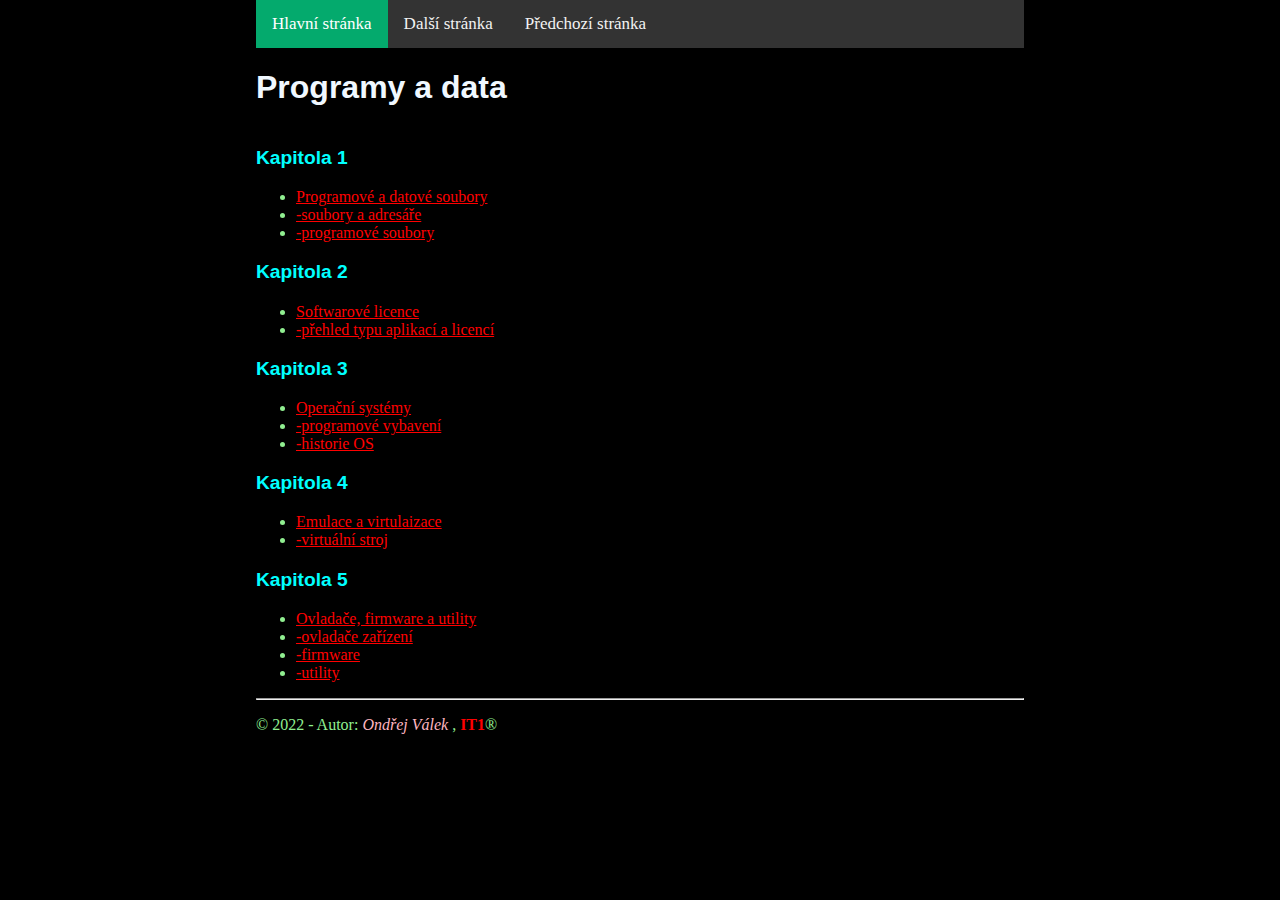
<file: index.html>
<!DOCTYPE html>
<html lang="cs">

<head>
    <meta charset="UTF-8">
    <meta http-equiv="X-UA-Compatible" content="IE=edge">
    <meta name="viewport" content="width=device-width, initial-scale=1.0">
    <title>Programy a data</title>
    <link rel="stylesheet" href="./css/style.css">
    <link rel="stylesheet" href="./css/homepage.css">
    <link rel="stylesheet" href="/css/lista.css">
</head>

<body>
    <header>
        <div class="topnav">
            <a class="active" href="../programy-a-data/index.html">Hlavní stránka</a>
            <a href="a/index.html">Další stránka</a>
            <a href="z/ovladace.html">Předchozí stránka</a>
          </div> 
        <h1>Programy a data</h1>
    </header>
    <main>
        <div class="flex-container">
        </div>
        <h3>Kapitola 1</h3>
        <ul>
            <li><a href="a/index.html">Programové a datové soubory</a></li>
            <li><a href="a/index.html">-soubory a adresáře</a></li>
            <li><a href="a/index.html">-programové soubory</a></li>
        </ul>
        <div>
            <h3>Kapitola 2</h3>
            <ul>
                <li><a href="b/operacnisystemy.html">Softwarové licence</a></li>
                <li><a href="b/operacnisystemy.html">-přehled typu aplikací a licencí</a></li>
            </ul>
        </div>
        <div>
            <h3>Kapitola 3</h3>
            <ul>
                <li><a href="f/operacnisystemy.html">Operační systémy</a></li>
                <li><a href="f/operacnisystemy.html">-programové vybavení</a></li>
                <li><a href="f/operacnisystemy.html">-historie OS</a></li>
            </ul>
        </div>
        <div>
            <h3>Kapitola 4</h3>
            <ul>
                <li><a href="h/index.html">Emulace a virtulaizace</a></li>
                <li><a href="h/index.html">-virtuální stroj</a></li>
            </ul>
        </div>
        <div>
            <h3>Kapitola 5</h3>
            <ul>
                <li><a href="a/index.html">Ovladače, firmware a utility</a></li>
                <li><a href="a/index.html">-ovladače zařízení</a></li>
                <li><a href="a/index.html">-firmware</a></li>
                <li><a href="a/index.html">-utility</a></li>
            </ul>
        </div>      
    </main>
    <footer>
        <hr>
        <p>&copy; 2022 - Autor: <i>Ondřej Válek</i> , <b>IT1</b>&#174;</p>
    </footer>
</body>

</html>
</file>
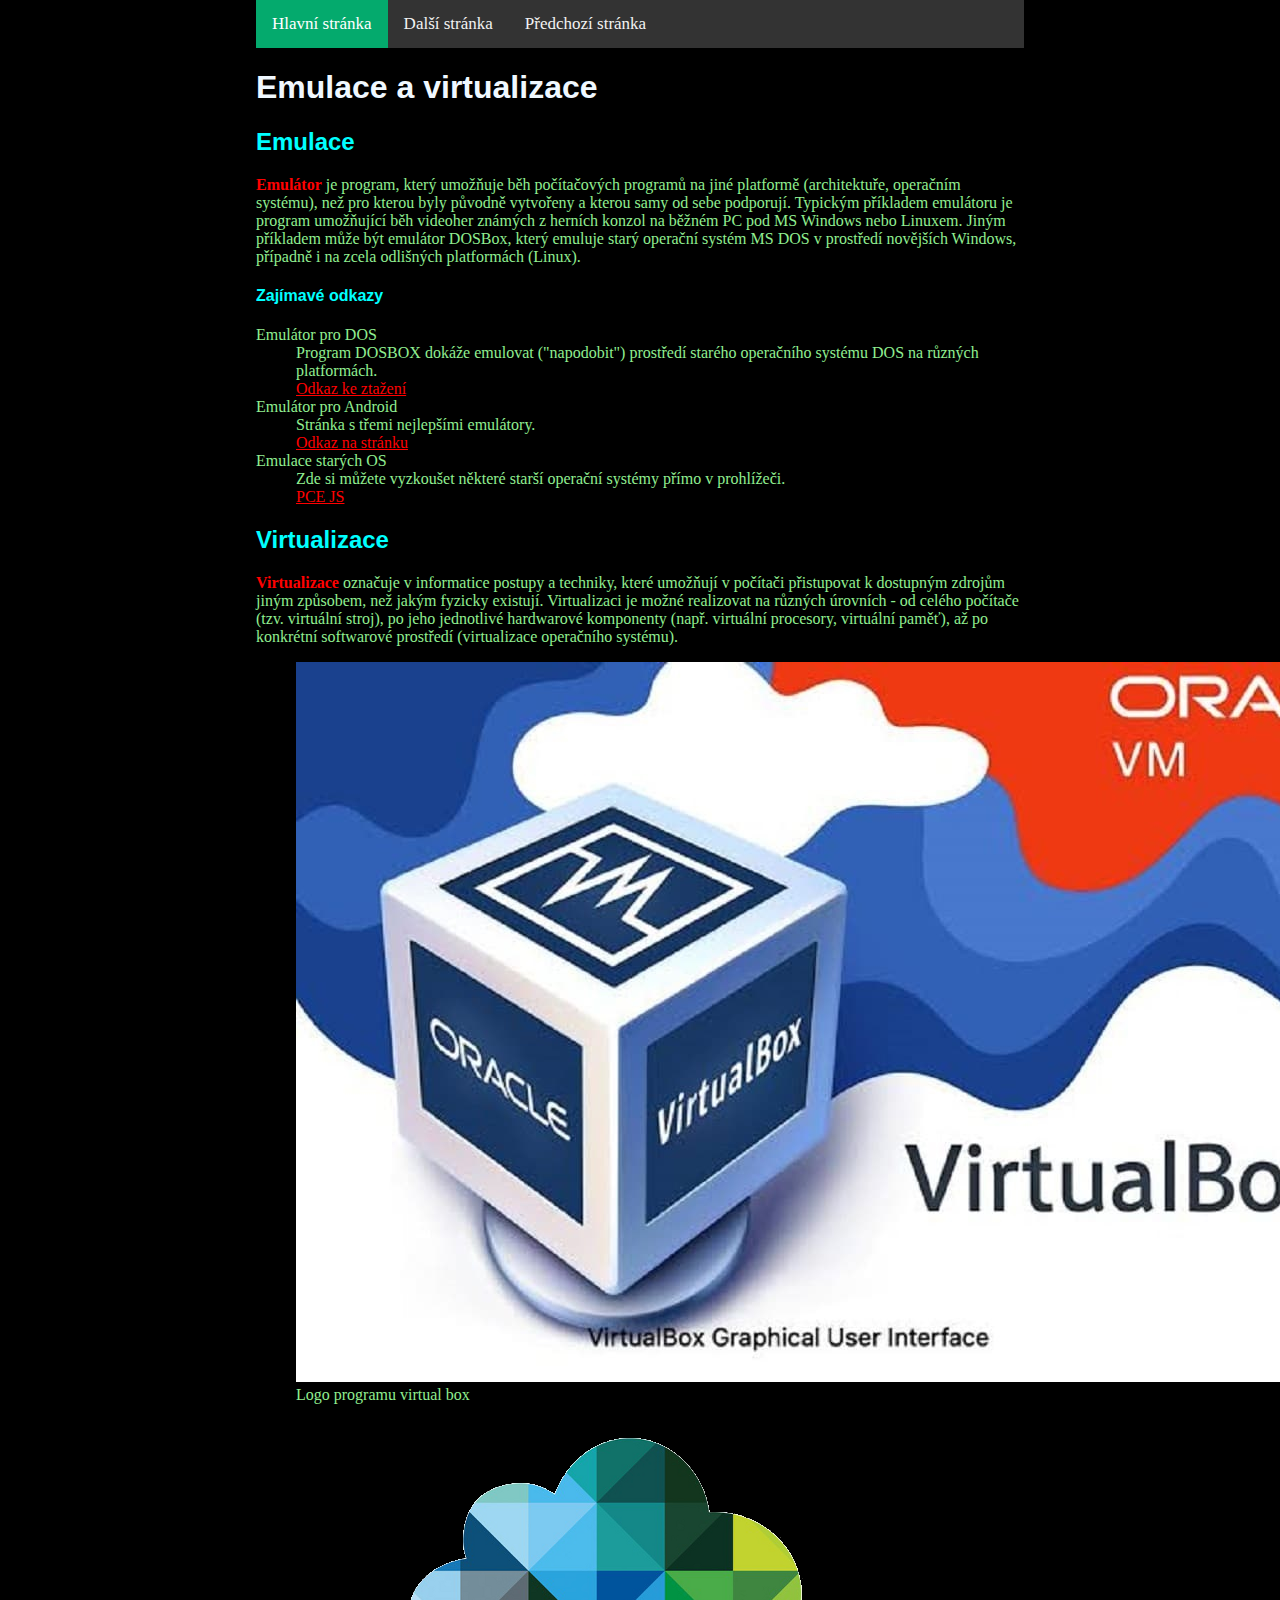
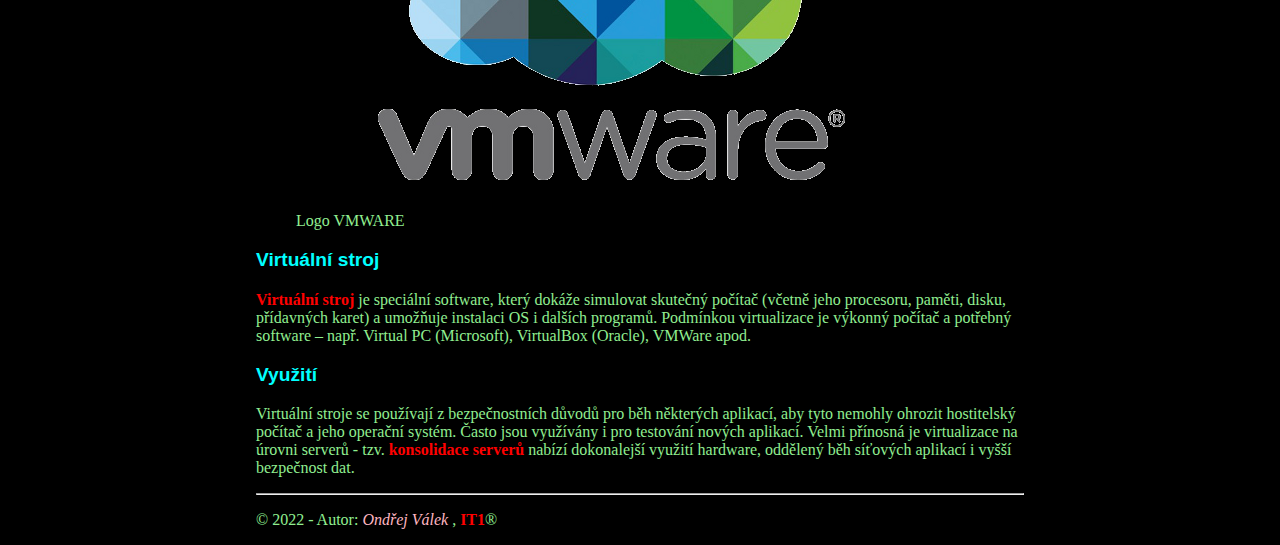
<file: h/index.html>
<!DOCTYPE html>
<html lang="cs">

<head>
    <meta charset="UTF-8">
    <meta http-equiv="X-UA-Compatible" content="IE=edge">
    <meta name="viewport" content="width=device-width, initial-scale=1.0">
    <title>Emulace a virtualizace</title>
    <link rel="stylesheet" href="../css/style.css">
</head>

<body>
    <header>
        <div class="topnav">
            <a class="active" href="../index.html">Hlavní stránka</a>
            <a href="../z/ovladace.html">Další stránka</a>
            <a href="../f/operacnisystemy.html">Předchozí stránka</a>
          </div>
        <h1>Emulace a virtualizace</h1>
    </header>
    <main>
        <h2>Emulace</h2>
        <p><b>Emulátor</b> je program, který umožňuje běh počítačových programů na
            jiné platformě (architektuře, operačním systému), než pro kterou byly
            původně vytvořeny a kterou samy od sebe podporují. Typickým příkladem emulátoru je program umožňující běh
            videoher známých z herních konzol na běžném PC pod MS Windows nebo Linuxem. Jiným
            příkladem může být emulátor DOSBox, který emuluje starý operační
            systém MS DOS v prostředí novějších Windows, případně i na zcela
            odlišných platformách (Linux).</p>
            <h4>Zajímavé odkazy</h4>
            <dl>
                <dt>Emulátor pro DOS</dt>
                <dd>Program DOSBOX dokáže emulovat ("napodobit") prostředí starého operačního systému DOS na různých platformách. <br>
                    <a href="https://www.dosbox.com/download.php?main=1">Odkaz ke ztažení</a>
                </dd>
                <dt>Emulátor pro Android</dt>
                <dd>Stránka s třemi nejlepšími emulátory. <br>
                    <a href="https://www.chip.cz/novinky/android-ve-windows-tri-nejlepsi-emulatory/">Odkaz na stránku</a>
                </dd>
                <dt>Emulace starých OS</dt>
                <dd>Zde si můžete vyzkoušet některé starší operační systémy přímo v prohlížeči. <br>
                    <a href="https://www.pcjs.org/">PCE JS</a>
                </dd>
            </dl>
        <h2>Virtualizace</h2>
        <p>
            <b>Virtualizace</b> označuje v informatice postupy a techniky, které umožňují v počítači přistupovat k
            dostupným zdrojům jiným způsobem,
            než jakým fyzicky existují. Virtualizaci je možné realizovat na různých
            úrovních - od celého počítače (tzv. virtuální stroj), po jeho jednotlivé
            hardwarové komponenty (např. virtuální procesory, virtuální paměť), až
            po konkrétní softwarové prostředí (virtualizace operačního systému). </p>
            <figure>
                <img src="../images/virtualbox.jpg" alt="Virtual Box - logo">
                <figcaption>Logo programu virtual box</figcaption>
            </figure>
            <figure>
                <img src="../images/vmware-logo.png" alt="VMWARE logo">
                <figcaption>Logo VMWARE</figcaption>
            </figure>

        <h3>Virtuální stroj</h3>
        <p>
            <b>Virtuální stroj</b> je speciální software, který dokáže simulovat skutečný počítač
            (včetně jeho procesoru, paměti, disku, přídavných karet) a umožňuje instalaci
            OS i dalších programů. Podmínkou virtualizace je výkonný počítač a potřebný
            software – např. Virtual PC (Microsoft), VirtualBox (Oracle), VMWare apod.</p>
        <h3>Využití</h3>

        <p>Virtuální stroje se používají z bezpečnostních důvodů pro běh některých aplikací, aby tyto nemohly ohrozit
            hostitelský počítač a jeho operační systém. Často jsou využívány i pro testování nových aplikací. Velmi
            přínosná je virtualizace
            na úrovni serverů - tzv. <b>konsolidace serverů</b> nabízí dokonalejší využití hardware, oddělený běh
            síťových aplikací i vyšší bezpečnost dat.</p>

    </main>
    <footer>
        <hr>
        <p>&copy; 2022 - Autor: <i>Ondřej Válek</i> , <b>IT1</b>&#174;</p>
    </footer>
</body>
</html>
</file>
<file: css/style.css>
h1 {
    color:aliceblue;
}
h2 {
    color:aqua;
}
h3 {
    color:aqua;
}
h4 {
    color:aqua
}
dl {
    color:lightgreen
}
figcaption {
    color:lightgreen
}
body {
    background-color:black;
}
p {
    color:lightgreen;
}
li{
    color: lightgreen;
}
b {
    color:red;
}
i{
    color:lightpink;
}
body {
    width: 60%;
    margin: 0px auto;
}
h1, h2, h3, h4 {
    font-family:Arial, Helvetica, sans-serif;
}
h2 {
    font-size: 1.Sem;
}
h3 {
    font-size: 1.2em;
}
a {
    color:red
}
a:hover {
    background-color: red;
    color:white
}
table {
    color: lightgreen;
}
table, td, th {
    border: 1px solid;
}
table {
    border-collapse: collapse;
}
th {
    background-color:#888;
    color:#ddd ;
}
td, th {
    padding: 5px;
}
.text-italic {
    font-style: italic;
}
.text-center {
    text-align: center;
}
.flex-container {
    display: flex;
    background-color: dodgerblue;
}
.flex-container > div {
    background-color: #f1f1f1;
    margin: 10px;
    padding: 20px;
    font-size: 30px;
}
/* Add a black background color to the top navigation */
.topnav {
    background-color: #333;
    overflow: hidden;
  }
  
  /* Style the links inside the navigation bar */
  .topnav a {
    float: left;
    color: #f2f2f2;
    text-align: center;
    padding: 14px 16px;
    text-decoration: none;
    font-size: 17px;
  }
  
  /* Change the color of links on hover */
  .topnav a:hover {
    background-color: #ddd;
    color: black;
  }
  
  /* Add a color to the active/current link */
  .topnav a.active {
    background-color: #04AA6D;
    color: white;
  }
</file>
<file: css/homepage.css>
.flex-container {
    display: flex;
    background-color: dodgerblue;
}
.flex-container > div {
    background-color: #f1f1f1;
    margin: 10px;
    padding: 20px;
    font-size: 30px;
}
/* Add a black background color to the top navigation */
.topnav {
    background-color: #333;
    overflow: hidden;
  }
  
  /* Style the links inside the navigation bar */
  .topnav a {
    float: left;
    color: #f2f2f2;
    text-align: center;
    padding: 14px 16px;
    text-decoration: none;
    font-size: 17px;
  }
  
  /* Change the color of links on hover */
  .topnav a:hover {
    background-color: #ddd;
    color: black;
  }
  
  /* Add a color to the active/current link */
  .topnav a.active {
    background-color: #04AA6D;
    color: white;
  }
</file>
<file: css/lista.css>
.topnav {
    background-color: #333;
    overflow: hidden;
  }
  
  /* Style the links inside the navigation bar */
  .topnav a {
    float: left;
    color: #f2f2f2;
    text-align: center;
    padding: 14px 16px;
    text-decoration: none;
    font-size: 17px;
  }
  
  /* Change the color of links on hover */
  .topnav a:hover {
    background-color: #ddd;
    color: black;
  }
  
  /* Add a color to the active/current link */
  .topnav a.active {
    background-color: #04AA6D;
    color: white;
  }
</file>
